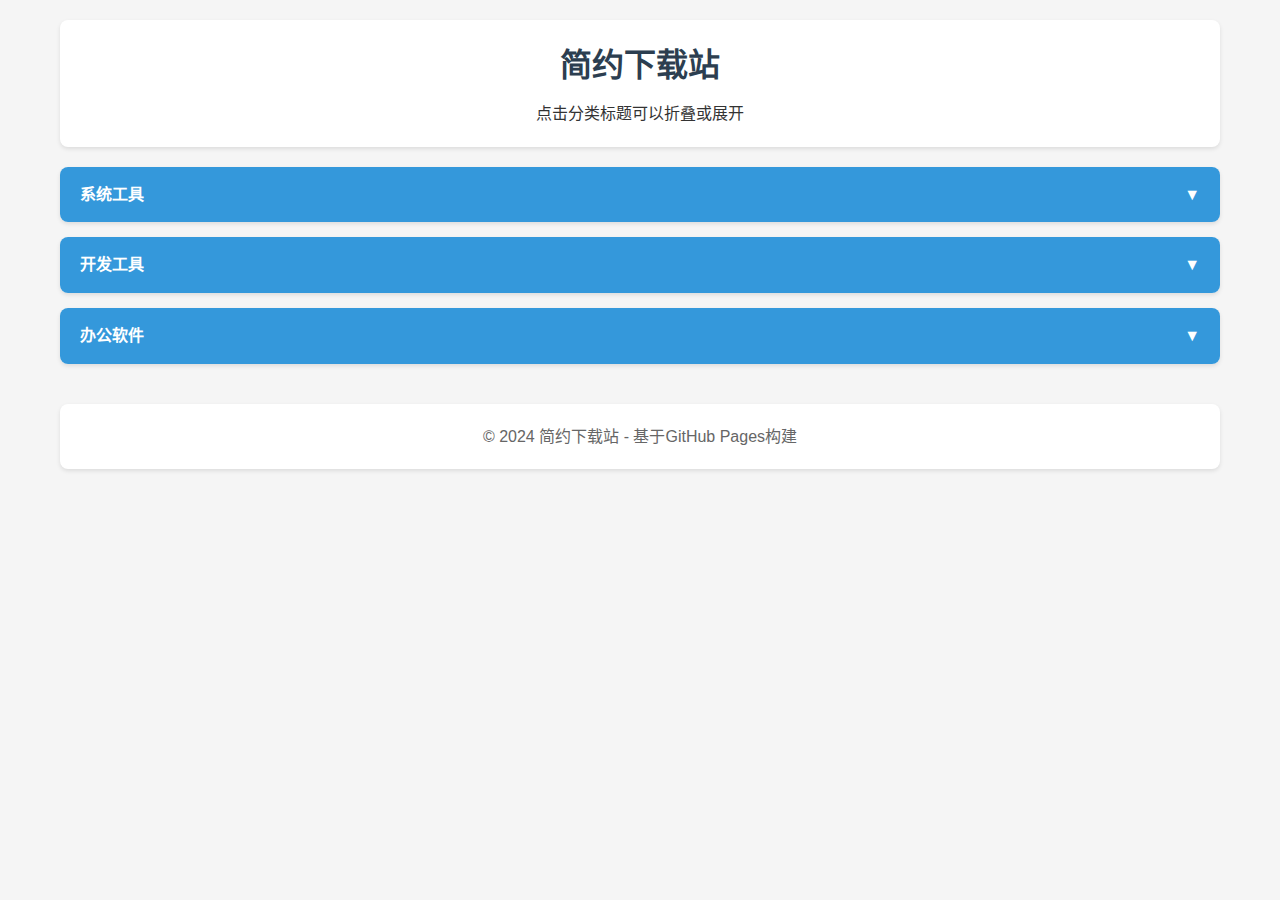
<file: index.html>
<!DOCTYPE html>
<html lang="zh-CN">
<head>
    <meta charset="UTF-8">
    <meta name="viewport" content="width=device-width, initial-scale=1.0">
    <title>简约下载站 - GitHub Pages</title>
    <link rel="stylesheet" href="styles.css">
</head>
<body>
    <header>
        <h1>简约下载站</h1>
        <p>点击分类标题可以折叠或展开</p>
    </header>
    
    <div id="categories-container"></div>
    
    <footer>
        <p>© 2024 简约下载站 - 基于GitHub Pages构建</p>
    </footer>
    
    <script src="script.js"></script>
</body>
</html>
</file>
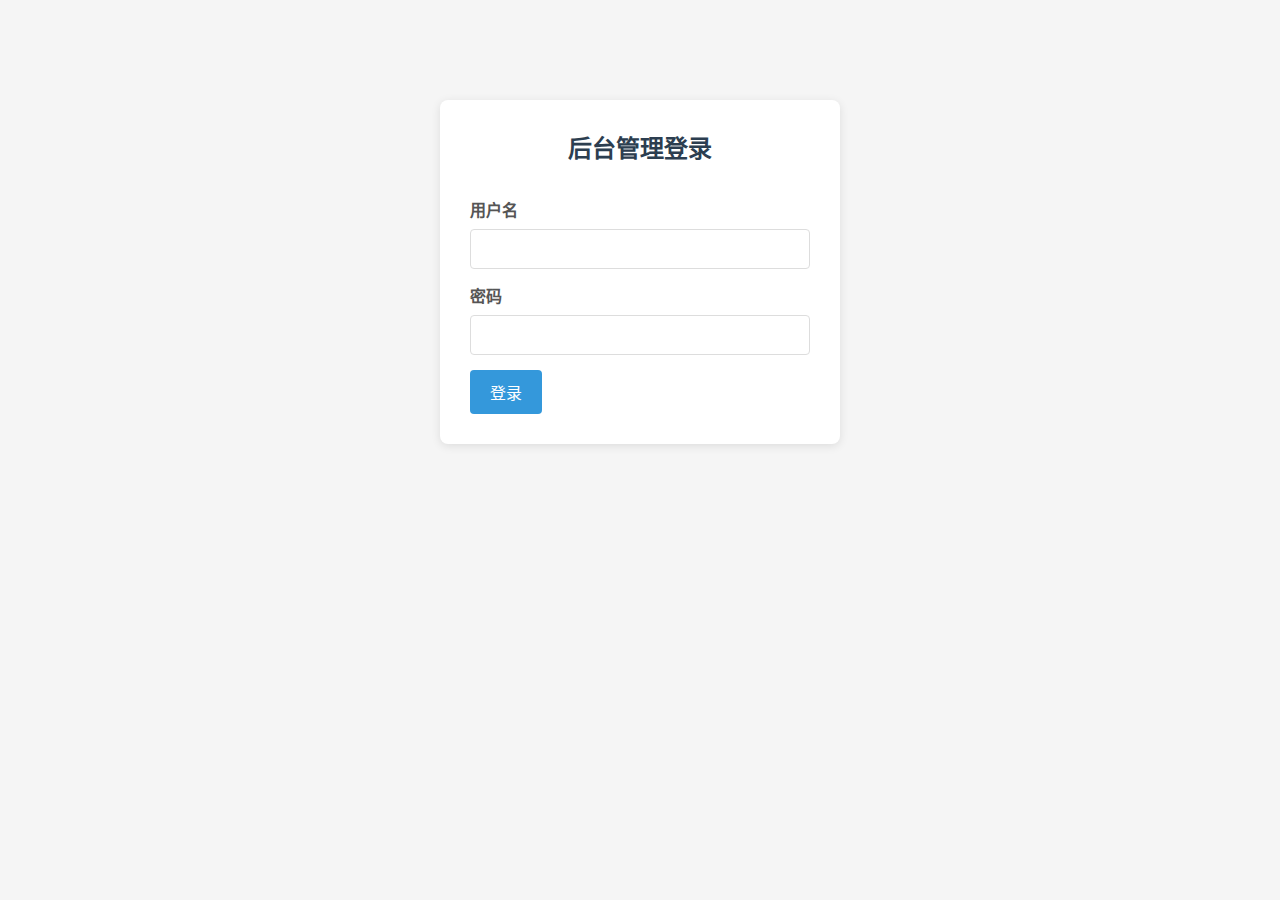
<file: admin.html>
<!DOCTYPE html>
<html lang="zh-CN">
<head>
    <meta charset="UTF-8">
    <meta name="viewport" content="width=device-width, initial-scale=1.0">
    <title>后台管理 - 简约下载站</title>
    <style>
        * {
            margin: 0;
            padding: 0;
            box-sizing: border-box;
        }
        
        body {
            font-family: Arial, sans-serif;
            line-height: 1.6;
            color: #333;
            background-color: #f5f5f5;
        }
        
        .container {
            max-width: 1200px;
            margin: 0 auto;
            padding: 20px;
        }
        
        header {
            background-color: #3498db;
            color: white;
            padding: 15px 20px;
            margin-bottom: 20px;
            border-radius: 8px;
            display: flex;
            justify-content: space-between;
            align-items: center;
        }
        
        h1 {
            margin: 0;
            font-size: 24px;
        }
        
        .nav-links {
            display: flex;
            gap: 20px;
        }
        
        .nav-link {
            color: white;
            text-decoration: none;
            padding: 5px 10px;
            border-radius: 4px;
            transition: background-color 0.3s;
        }
        
        .nav-link:hover {
            background-color: rgba(255, 255, 255, 0.2);
        }
        
        .section {
            background-color: white;
            border-radius: 8px;
            padding: 20px;
            margin-bottom: 20px;
            box-shadow: 0 2px 4px rgba(0,0,0,0.1);
        }
        
        h2 {
            color: #2c3e50;
            margin-bottom: 15px;
            padding-bottom: 10px;
            border-bottom: 1px solid #eee;
        }
        
        .form-group {
            margin-bottom: 15px;
        }
        
        label {
            display: block;
            margin-bottom: 5px;
            font-weight: bold;
            color: #555;
        }
        
        input[type="text"], input[type="number"], input[type="password"], select {
            width: 100%;
            padding: 10px;
            border: 1px solid #ddd;
            border-radius: 4px;
            font-size: 16px;
        }
        
        input[type="text"]:focus, input[type="number"]:focus, input[type="password"]:focus, select:focus {
            outline: none;
            border-color: #3498db;
        }
        
        .btn {
            display: inline-block;
            background-color: #3498db;
            color: white;
            padding: 10px 20px;
            border: none;
            border-radius: 4px;
            cursor: pointer;
            font-size: 16px;
            transition: background-color 0.3s;
            text-decoration: none;
            margin-right: 10px;
        }
        
        .btn:hover {
            background-color: #2980b9;
        }
        
        .btn-danger {
            background-color: #e74c3c;
        }
        
        .btn-danger:hover {
            background-color: #c0392b;
        }
        
        .btn-success {
            background-color: #2ecc71;
        }
        
        .btn-success:hover {
            background-color: #27ae60;
        }
        
        table {
            width: 100%;
            border-collapse: collapse;
            margin-top: 15px;
        }
        
        th, td {
            padding: 12px;
            text-align: left;
            border-bottom: 1px solid #ddd;
        }
        
        th {
            background-color: #f8f9fa;
            font-weight: bold;
        }
        
        tr:hover {
            background-color: #f5f5f5;
        }
        
        .message {
            padding: 15px;
            margin-bottom: 20px;
            border-radius: 4px;
        }
        
        .message.success {
            background-color: #d4edda;
            color: #155724;
            border: 1px solid #c3e6cb;
        }
        
        .message.error {
            background-color: #f8d7da;
            color: #721c24;
            border: 1px solid #f5c6cb;
        }
        
        .login-container {
            max-width: 400px;
            margin: 100px auto;
            background-color: white;
            padding: 30px;
            border-radius: 8px;
            box-shadow: 0 2px 10px rgba(0,0,0,0.1);
        }
        
        .login-container h2 {
            text-align: center;
            margin-bottom: 20px;
            border-bottom: none;
        }
        
        .action-buttons {
            display: flex;
            gap: 10px;
        }
        
        .tab-content {
            display: none;
        }
        
        .tab-content.active {
            display: block;
        }
        
        .tabs {
            display: flex;
            gap: 10px;
            margin-bottom: 20px;
        }
        
        .tab {
            padding: 10px 20px;
            background-color: #f8f9fa;
            border: 1px solid #ddd;
            border-radius: 4px 4px 0 0;
            cursor: pointer;
            transition: all 0.3s;
        }
        
        .tab.active {
            background-color: white;
            border-bottom: 1px solid white;
            margin-bottom: -1px;
        }
        
        .logout-btn {
            background-color: #e74c3c;
        }
        
        .logout-btn:hover {
            background-color: #c0392b;
        }
        
        .site-link {
            display: inline-block;
            background-color: #2ecc71;
            color: white;
            padding: 5px 15px;
            border-radius: 4px;
            text-decoration: none;
            font-size: 14px;
            transition: background-color 0.3s;
        }
        
        .site-link:hover {
            background-color: #27ae60;
        }
        
        @media (max-width: 768px) {
            .container {
                padding: 10px;
            }
            
            .nav-links {
                flex-direction: column;
                gap: 10px;
            }
            
            .action-buttons {
                flex-direction: column;
            }
            
            .tabs {
                overflow-x: auto;
                white-space: nowrap;
                flex-wrap: wrap;
            }
        }
    </style>
</head>
<body>
    <div id="login-screen" class="login-container">
        <h2>后台管理登录</h2>
        <div id="login-message" class="message" style="display: none;"></div>
        <form id="login-form">
            <div class="form-group">
                <label for="username">用户名</label>
                <input type="text" id="username" required>
            </div>
            <div class="form-group">
                <label for="password">密码</label>
                <input type="password" id="password" required>
            </div>
            <button type="submit" class="btn">登录</button>
        </form>
    </div>
    
    <div id="admin-screen" style="display: none;">
        <div class="container">
            <header>
                <h1>简约下载站 - 后台管理</h1>
                <div class="nav-links">
                    <a href="index.html" class="site-link">查看网站</a>
                    <button id="logout-btn" class="btn logout-btn">退出登录</button>
                </div>
            </header>
            
            <div class="tabs">
                <div class="tab active" onclick="switchTab('category-tab')">分类管理</div>
                <div class="tab" onclick="switchTab('software-tab')">软件管理</div>
                <div class="tab" onclick="switchTab('settings-tab')">系统设置</div>
            </div>
            
            <!-- 分类管理 -->
            <div id="category-tab" class="section tab-content active">
                <h2>分类管理</h2>
                <div id="category-message" class="message" style="display: none;"></div>
                <form id="category-form">
                    <input type="hidden" id="category-id">
                    <div class="form-group">
                        <label for="category-name">分类名称</label>
                        <input type="text" id="category-name" placeholder="例如：1. 开发工具" required>
                    </div>
                    <div class="form-group">
                        <label for="category-order">排序号</label>
                        <input type="number" id="category-order" min="1" value="1" required>
                    </div>
                    <button type="submit" class="btn">保存分类</button>
                    <button type="button" id="cancel-category" class="btn btn-danger">取消</button>
                </form>
                
                <h3>分类列表</h3>
                <table id="category-table">
                    <thead>
                        <tr>
                            <th>ID</th>
                            <th>分类名称</th>
                            <th>排序号</th>
                            <th>操作</th>
                        </tr>
                    </thead>
                    <tbody>
                        <!-- 分类数据将通过JavaScript动态生成 -->
                    </tbody>
                </table>
            </div>
            
            <!-- 软件管理 -->
            <div id="software-tab" class="section tab-content">
                <h2>软件管理</h2>
                <div id="software-message" class="message" style="display: none;"></div>
                <form id="software-form">
                    <input type="hidden" id="software-id">
                    <div class="form-group">
                        <label for="software-name">软件名称</label>
                        <input type="text" id="software-name" placeholder="例如：Visual Studio Code" required>
                    </div>
                    <div class="form-group">
                        <label for="software-category">所属分类</label>
                        <select id="software-category" required>
                            <!-- 分类选项将通过JavaScript动态生成 -->
                        </select>
                    </div>
                    <div class="form-group">
                        <label for="software-version">版本号</label>
                        <input type="text" id="software-version" placeholder="例如：1.85.0" required>
                    </div>
                    <div class="form-group">
                        <label for="software-size">文件大小</label>
                        <input type="text" id="software-size" placeholder="例如：150 MB" required>
                    </div>
                    <div class="form-group">
                        <label for="software-url">下载链接</label>
                        <input type="text" id="software-url" placeholder="例如：files/vscode.zip" required>
                    </div>
                    <button type="submit" class="btn">保存软件</button>
                    <button type="button" id="cancel-software" class="btn btn-danger">取消</button>
                </form>
                
                <h3>软件列表</h3>
                <table id="software-table">
                    <thead>
                        <tr>
                            <th>ID</th>
                            <th>软件名称</th>
                            <th>所属分类</th>
                            <th>版本号</th>
                            <th>文件大小</th>
                            <th>操作</th>
                        </tr>
                    </thead>
                    <tbody>
                        <!-- 软件数据将通过JavaScript动态生成 -->
                    </tbody>
                </table>
            </div>
            
            <!-- 系统设置 -->
            <div id="settings-tab" class="section tab-content">
                <h2>系统设置</h2>
                <div id="settings-message" class="message" style="display: none;"></div>
                <form id="settings-form">
                    <div class="form-group">
                        <label for="site-title">网站标题</label>
                        <input type="text" id="site-title" placeholder="例如：简约下载站" required>
                    </div>
                    <div class="form-group">
                        <label for="site-description">网站描述</label>
                        <input type="text" id="site-description" placeholder="例如：点击分类标题可以折叠或展开" required>
                    </div>
                    <button type="submit" class="btn">保存设置</button>
                </form>
                
                <h3>数据管理</h3>
                <button id="export-data" class="btn">导出数据</button>
                <input type="file" id="import-data" accept=".json" style="display: none;">
                <button id="import-btn" class="btn btn-success">导入数据</button>
            </div>
        </div>
    </div>
    
    <script>
        // 默认管理员账号和密码
        const DEFAULT_ADMIN_USERNAME = 'admin';
        const DEFAULT_ADMIN_PASSWORD = 'admin123';
        
        // 生成唯一ID
        function generateId() {
            return Date.now() + Math.floor(Math.random() * 1000);
        }
        
        // 存储数据到localStorage
        function saveToLocalStorage(key, data) {
            try {
                localStorage.setItem(key, JSON.stringify(data));
                return true;
            } catch (e) {
                console.error('保存数据失败:', e);
                return false;
            }
        }
        
        // 从localStorage获取数据
        function getFromLocalStorage(key, defaultValue = []) {
            try {
                const data = localStorage.getItem(key);
                return data ? JSON.parse(data) : defaultValue;
            } catch (e) {
                console.error('读取数据失败:', e);
                return defaultValue;
            }
        }
        
        // 显示消息
        function showMessage(elementId, message, type = 'success') {
            const messageElement = document.getElementById(elementId);
            messageElement.textContent = message;
            messageElement.className = `message ${type}`;
            messageElement.style.display = 'block';
            
            setTimeout(() => {
                messageElement.style.display = 'none';
            }, 3000);
        }
        
        // 切换标签页
        function switchTab(tabId) {
            // 隐藏所有标签内容
            document.querySelectorAll('.tab-content').forEach(content => {
                content.classList.remove('active');
            });
            
            // 移除所有标签的活动状态
            document.querySelectorAll('.tab').forEach(tab => {
                tab.classList.remove('active');
            });
            
            // 激活选中的标签和内容
            document.getElementById(tabId).classList.add('active');
            document.querySelector(`[onclick="switchTab('${tabId}')"]`).classList.add('active');
            
            // 如果是软件管理标签，重新加载分类选项
            if (tabId === 'software-tab') {
                loadCategoryOptions();
            }
        }
        
        // 登录验证 - 简化版，仅使用固定账号密码
        document.getElementById('login-form').addEventListener('submit', function(e) {
            e.preventDefault();
            
            const username = document.getElementById('username').value;
            const password = document.getElementById('password').value;
            
            if (username === DEFAULT_ADMIN_USERNAME && password === DEFAULT_ADMIN_PASSWORD) {
                // 登录成功
                document.getElementById('login-screen').style.display = 'none';
                document.getElementById('admin-screen').style.display = 'block';
                
                // 初始化数据
                initData();
                loadSettings();
                
                showMessage('login-message', '登录成功', 'success');
            } else {
                showMessage('login-message', '用户名或密码错误', 'error');
            }
        });
        
        // 退出登录
        document.getElementById('logout-btn').addEventListener('click', function() {
            document.getElementById('login-screen').style.display = 'block';
            document.getElementById('admin-screen').style.display = 'none';
            document.getElementById('login-form').reset();
        });
        
        // 初始化数据 - 使用与index.html相同的数据结构
        function initData() {
            // 初始化默认数据
            const defaultCategories = [
                { id: 1, name: '1. 开发工具', order: 1 },
                { id: 2, name: '2. 设计软件', order: 2 },
                { id: 3, name: '3. 办公软件', order: 3 },
                { id: 4, name: '4. 系统工具', order: 4 }
            ];
            
            const defaultSoftware = [
                { id: 1, name: 'Visual Studio Code', categoryId: 1, version: '1.85.0', size: '150 MB', url: 'files/vscode.zip' },
                { id: 2, name: 'Git', categoryId: 1, version: '2.43.0', size: '50 MB', url: 'files/git.zip' },
                { id: 3, name: 'Node.js', categoryId: 1, version: '20.10.0', size: '80 MB', url: 'files/nodejs.zip' },
                { id: 4, name: 'Figma', categoryId: 2, version: '118.0.0', size: '90 MB', url: 'files/figma.zip' },
                { id: 5, name: 'Inkscape', categoryId: 2, version: '1.3.2', size: '120 MB', url: 'files/inkscape.zip' },
                { id: 6, name: 'GIMP', categoryId: 2, version: '2.10.34', size: '140 MB', url: 'files/gimp.zip' },
                { id: 7, name: 'LibreOffice', categoryId: 3, version: '7.5.8', size: '250 MB', url: 'files/libreoffice.zip' },
                { id: 8, name: 'WPS Office', categoryId: 3, version: '11.1.0', size: '180 MB', url: 'files/wps.zip' },
                { id: 9, name: 'OnlyOffice', categoryId: 3, version: '7.4.1', size: '200 MB', url: 'files/onlyoffice.zip' },
                { id: 10, name: '7-Zip', categoryId: 4, version: '23.01', size: '2 MB', url: 'files/7zip.zip' },
                { id: 11, name: 'CCleaner', categoryId: 4, version: '6.18', size: '14 MB', url: 'files/ccleaner.zip' },
                { id: 12, name: 'PotPlayer', categoryId: 4, version: '220818', size: '28 MB', url: 'files/potplayer.zip' }
            ];
            
            // 检查是否有数据，如果没有则使用默认数据
            let categories = getFromLocalStorage('categories', defaultCategories);
            let software = getFromLocalStorage('software', defaultSoftware);
            
            // 保存默认数据
            if (!localStorage.getItem('categories')) {
                saveToLocalStorage('categories', categories);
            }
            
            if (!localStorage.getItem('software')) {
                saveToLocalStorage('software', software);
            }
            
            // 加载分类和软件列表
            loadCategories();
            loadSoftware();
        }
        
        // 加载分类列表
        function loadCategories() {
            const categories = getFromLocalStorage('categories', []);
            const tableBody = document.getElementById('category-table').querySelector('tbody');
            tableBody.innerHTML = '';
            
            // 按排序号排序
            categories.sort((a, b) => a.order - b.order);
            
            categories.forEach(category => {
                const row = document.createElement('tr');
                row.innerHTML = `
                    <td>${category.id}</td>
                    <td>${category.name}</td>
                    <td>${category.order}</td>
                    <td>
                        <div class="action-buttons">
                            <button class="btn" onclick="editCategory(${category.id})">编辑</button>
                            <button class="btn btn-danger" onclick="deleteCategory(${category.id})">删除</button>
                        </div>
                    </td>
                `;
                tableBody.appendChild(row);
            });
        }
        
        // 加载软件列表
        function loadSoftware() {
            const software = getFromLocalStorage('software', []);
            const categories = getFromLocalStorage('categories', []);
            const tableBody = document.getElementById('software-table').querySelector('tbody');
            tableBody.innerHTML = '';
            
            software.forEach(item => {
                // 查找分类名称
                const category = categories.find(cat => cat.id === item.categoryId);
                const categoryName = category ? category.name : '未分类';
                
                const row = document.createElement('tr');
                row.innerHTML = `
                    <td>${item.id}</td>
                    <td>${item.name}</td>
                    <td>${categoryName}</td>
                    <td>${item.version}</td>
                    <td>${item.size}</td>
                    <td>
                        <div class="action-buttons">
                            <button class="btn" onclick="editSoftware(${item.id})">编辑</button>
                            <button class="btn btn-danger" onclick="deleteSoftware(${item.id})">删除</button>
                        </div>
                    </td>
                `;
                tableBody.appendChild(row);
            });
        }
        
        // 加载分类选项到软件表单
        function loadCategoryOptions() {
            const categories = getFromLocalStorage('categories', []);
            const selectElement = document.getElementById('software-category');
            selectElement.innerHTML = '';
            
            categories.forEach(category => {
                const option = document.createElement('option');
                option.value = category.id;
                option.textContent = category.name;
                selectElement.appendChild(option);
            });
        }
        
        // 编辑分类
        function editCategory(id) {
            const categories = getFromLocalStorage('categories', []);
            const category = categories.find(cat => cat.id === id);
            
            if (category) {
                document.getElementById('category-id').value = category.id;
                document.getElementById('category-name').value = category.name;
                document.getElementById('category-order').value = category.order;
            }
        }
        
        // 删除分类
        function deleteCategory(id) {
            if (confirm('确定要删除这个分类吗？删除后，该分类下的软件将变为未分类。')) {
                let categories = getFromLocalStorage('categories', []);
                categories = categories.filter(cat => cat.id !== id);
                saveToLocalStorage('categories', categories);
                loadCategories();
                loadCategoryOptions(); // 更新软件表单中的分类选项
                showMessage('category-message', '分类删除成功', 'success');
            }
        }
        
        // 编辑软件
        function editSoftware(id) {
            const software = getFromLocalStorage('software', []);
            const item = software.find(soft => soft.id === id);
            
            if (item) {
                document.getElementById('software-id').value = item.id;
                document.getElementById('software-name').value = item.name;
                document.getElementById('software-category').value = item.categoryId;
                document.getElementById('software-version').value = item.version;
                document.getElementById('software-size').value = item.size;
                document.getElementById('software-url').value = item.url;
            }
        }
        
        // 删除软件
        function deleteSoftware(id) {
            if (confirm('确定要删除这个软件吗？')) {
                let software = getFromLocalStorage('software', []);
                software = software.filter(soft => soft.id !== id);
                saveToLocalStorage('software', software);
                loadSoftware();
                showMessage('software-message', '软件删除成功', 'success');
            }
        }
        
        // 保存分类
        document.getElementById('category-form').addEventListener('submit', function(e) {
            e.preventDefault();
            
            const id = document.getElementById('category-id').value;
            const name = document.getElementById('category-name').value;
            const order = parseInt(document.getElementById('category-order').value);
            
            let categories = getFromLocalStorage('categories', []);
            
            if (id) {
                // 编辑现有分类
                const index = categories.findIndex(cat => cat.id === parseInt(id));
                if (index !== -1) {
                    categories[index] = { id: parseInt(id), name, order };
                    showMessage('category-message', '分类更新成功', 'success');
                }
            } else {
                // 添加新分类
                const newCategory = { id: generateId(), name, order };
                categories.push(newCategory);
                showMessage('category-message', '分类添加成功', 'success');
            }
            
            saveToLocalStorage('categories', categories);
            loadCategories();
            loadCategoryOptions(); // 更新软件表单中的分类选项
            resetCategoryForm();
        });
        
        // 重置分类表单
        function resetCategoryForm() {
            document.getElementById('category-form').reset();
            document.getElementById('category-id').value = '';
        }
        
        // 取消分类编辑
        document.getElementById('cancel-category').addEventListener('click', resetCategoryForm);
        
        // 保存软件
        document.getElementById('software-form').addEventListener('submit', function(e) {
            e.preventDefault();
            
            const id = document.getElementById('software-id').value;
            const name = document.getElementById('software-name').value;
            const categoryId = parseInt(document.getElementById('software-category').value);
            const version = document.getElementById('software-version').value;
            const size = document.getElementById('software-size').value;
            const url = document.getElementById('software-url').value;
            
            let software = getFromLocalStorage('software', []);
            
            if (id) {
                // 编辑现有软件
                const index = software.findIndex(soft => soft.id === parseInt(id));
                if (index !== -1) {
                    software[index] = { id: parseInt(id), name, categoryId, version, size, url };
                    showMessage('software-message', '软件更新成功', 'success');
                }
            } else {
                // 添加新软件
                const newSoftware = { id: generateId(), name, categoryId, version, size, url };
                software.push(newSoftware);
                showMessage('software-message', '软件添加成功', 'success');
            }
            
            saveToLocalStorage('software', software);
            loadSoftware();
            resetSoftwareForm();
        });
        
        // 重置软件表单
        function resetSoftwareForm() {
            document.getElementById('software-form').reset();
            document.getElementById('software-id').value = '';
        }
        
        // 取消软件编辑
        document.getElementById('cancel-software').addEventListener('click', resetSoftwareForm);
        
        // 加载设置
        function loadSettings() {
            const settings = getFromLocalStorage('settings', { siteTitle: '简约下载站', siteDescription: '点击分类标题可以折叠或展开' });
            document.getElementById('site-title').value = settings.siteTitle;
            document.getElementById('site-description').value = settings.siteDescription;
        }
        
        // 保存设置
        document.getElementById('settings-form').addEventListener('submit', function(e) {
            e.preventDefault();
            
            const settings = {
                siteTitle: document.getElementById('site-title').value,
                siteDescription: document.getElementById('site-description').value
            };
            
            saveToLocalStorage('settings', settings);
            showMessage('settings-message', '设置保存成功', 'success');
        });
        
        // 导出数据
        document.getElementById('export-data').addEventListener('click', function() {
            const categories = getFromLocalStorage('categories', []);
            const software = getFromLocalStorage('software', []);
            const settings = getFromLocalStorage('settings', {});
            
            const data = { categories, software, settings };
            const blob = new Blob([JSON.stringify(data, null, 2)], { type: 'application/json' });
            const url = URL.createObjectURL(blob);
            
            const a = document.createElement('a');
            a.href = url;
            a.download = `download-site-data-${new Date().toISOString().slice(0, 10)}.json`;
            document.body.appendChild(a);
            a.click();
            document.body.removeChild(a);
            URL.revokeObjectURL(url);
        });
        
        // 导入数据
        document.getElementById('import-btn').addEventListener('click', function() {
            document.getElementById('import-data').click();
        });
        
        document.getElementById('import-data').addEventListener('change', function(e) {
            const file = e.target.files[0];
            if (!file) return;
            
            const reader = new FileReader();
            reader.onload = function(event) {
                try {
                    const data = JSON.parse(event.target.result);
                    
                    if (data.categories) saveToLocalStorage('categories', data.categories);
                    if (data.software) saveToLocalStorage('software', data.software);
                    if (data.settings) saveToLocalStorage('settings', data.settings);
                    
                    loadCategories();
                    loadSoftware();
                    loadSettings();
                    loadCategoryOptions();
                    
                    showMessage('settings-message', '数据导入成功', 'success');
                } catch (error) {
                    showMessage('settings-message', '数据格式错误，导入失败', 'error');
                    console.error('导入数据错误:', error);
                }
            };
            reader.readAsText(file);
            
            // 重置文件输入
            this.value = '';
        });
    </script>
</body>
</html>
</file>
<file: styles.css>
* {
    margin: 0;
    padding: 0;
    box-sizing: border-box;
}

body {
    font-family: Arial, sans-serif;
    line-height: 1.6;
    color: #333;
    max-width: 1200px;
    margin: 0 auto;
    padding: 20px;
    background-color: #f5f5f5;
}

header {
    background-color: #fff;
    padding: 20px;
    margin-bottom: 20px;
    border-radius: 8px;
    box-shadow: 0 2px 4px rgba(0,0,0,0.1);
    text-align: center;
}

h1 {
    color: #2c3e50;
    margin-bottom: 10px;
}

.category {
    margin-bottom: 15px;
    background-color: #fff;
    border-radius: 8px;
    box-shadow: 0 2px 4px rgba(0,0,0,0.1);
    overflow: hidden;
}

.category-header {
    background-color: #3498db;
    color: white;
    padding: 15px 20px;
    cursor: pointer;
    display: flex;
    justify-content: space-between;
    align-items: center;
    font-weight: bold;
    transition: background-color 0.3s;
}

.category-header:hover {
    background-color: #2980b9;
}

.category-content {
    display: none;
}

.category.expanded .category-content {
    display: block;
}

.toggle-icon {
    transition: transform 0.3s;
}

.category.expanded .toggle-icon {
    transform: rotate(180deg);
}

.software-item {
    padding: 10px 20px;
    border-bottom: 1px solid #eee;
    display: flex;
    align-items: center;
    transition: background-color 0.2s;
}

.software-item:hover {
    background-color: #f9f9f9;
}

.software-index {
    font-weight: bold;
    margin-right: 10px;
    color: #3498db;
}

.software-info {
    display: flex;
    align-items: center;
    gap: 20px;
    flex: 1;
}

.software-title {
    font-weight: bold;
    flex: 2;
}

.software-version, .software-size {
    flex: 1;
}

/* 分隔符样式已移除 */

.header-row {
    background-color: #f8f9fa;
    font-weight: bold;
    padding: 12px 20px;
    display: flex;
    align-items: center;
    border-bottom: 2px solid #ddd;
}

.header-info {
    display: flex;
    align-items: center;
    gap: 20px;
    flex: 1;
}

.header-title {
    flex: 2;
}

.header-version, .header-size {
    flex: 1;
}

.download-btn {
    background-color: #2ecc71;
    color: white;
    border: none;
    padding: 6px 12px;
    border-radius: 4px;
    cursor: pointer;
    text-decoration: none;
    font-size: 14px;
    transition: background-color 0.3s;
}

.download-btn:hover {
    background-color: #27ae60;
}

footer {
    text-align: center;
    margin-top: 40px;
    padding: 20px;
    color: #666;
    background-color: #fff;
    border-radius: 8px;
    box-shadow: 0 2px 4px rgba(0,0,0,0.1);
}

@media (max-width: 768px) {
    body {
        padding: 10px;
    }
    
    .software-item, .header-row {
        padding: 8px 12px;
        font-size: 14px;
    }
    
    .software-info, .header-info {
        gap: 10px;
    }
    
    .download-btn {
        padding: 4px 8px;
        font-size: 12px;
    }
}
</file>
